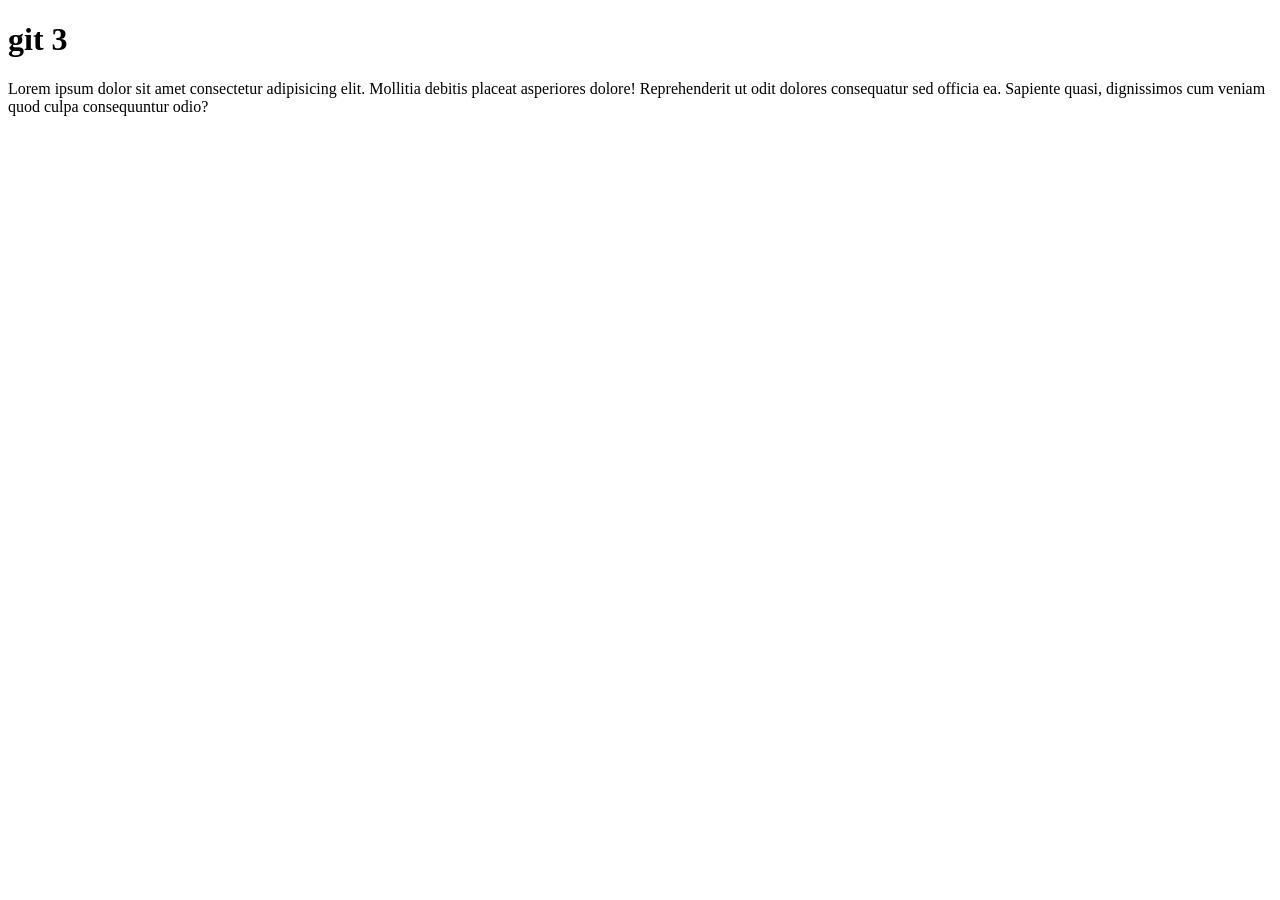
<file: index.html>
<!DOCTYPE html>
<html lang="en">
<head>
    <meta charset="UTF-8">
    <meta name="viewport" content="width=device-width, initial-scale=1.0">
    <title>Document</title>
</head>
<body>
    <h1>git 3</h1>
    <p>Lorem ipsum dolor sit amet consectetur adipisicing elit. 
        Mollitia debitis placeat asperiores dolore! Reprehenderit ut odit dolores consequatur sed officia ea. 
        Sapiente quasi, dignissimos cum veniam quod culpa consequuntur odio?</p>
</body>
</html>
</file>
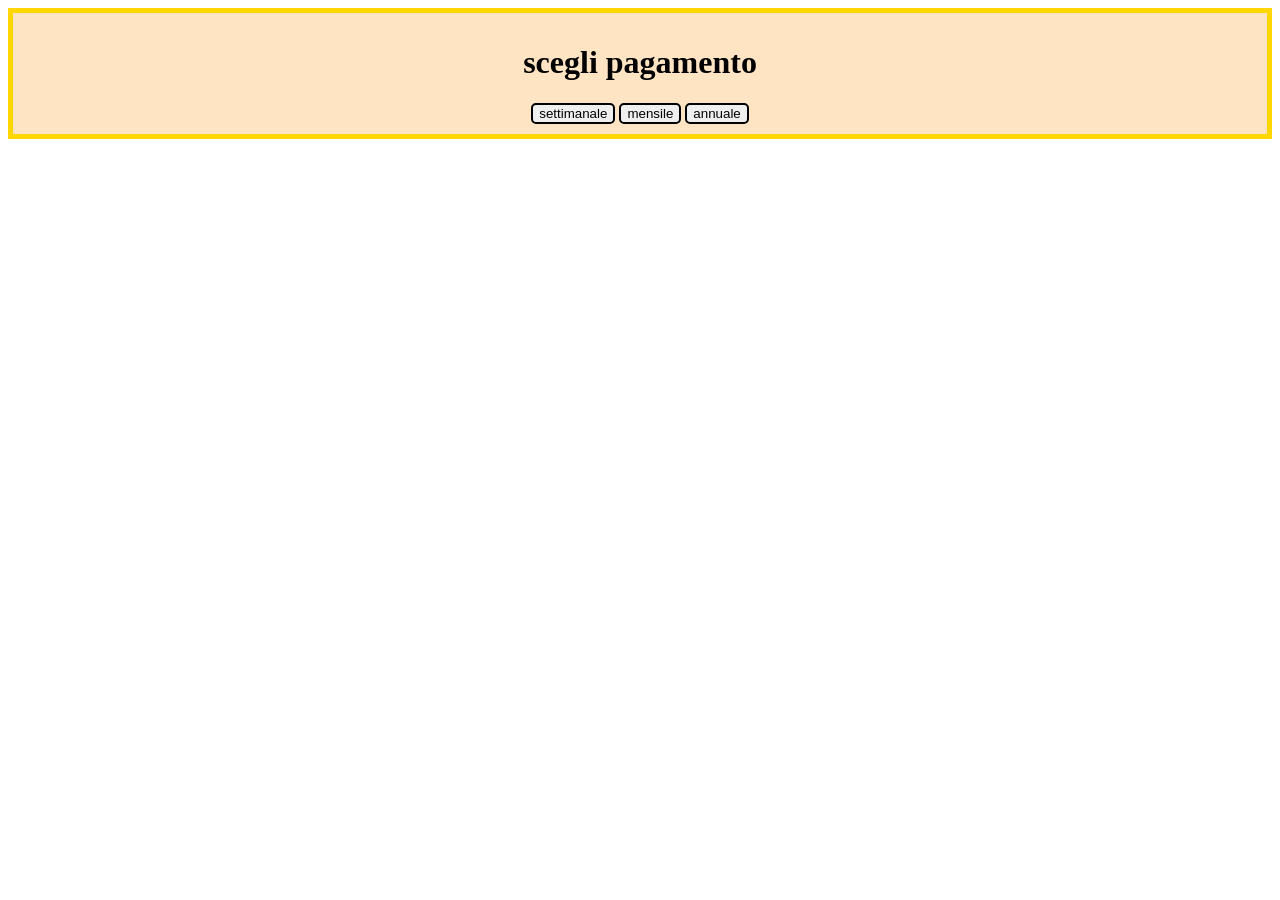
<file: pagamento.html>
<!DOCTYPE html>
<html lang="en">
<head>
    <meta charset="UTF-8">
    <meta name="viewport" content="width=device-width, initial-scale=1.0">
    <link rel="stylesheet" href="./css/styles.css">
    <title>Document</title>
</head>
<body>
    <div class="pagamento">
        <h1>scegli pagamento</h1>
        <button>settimanale</button>
        <button>mensile</button>
        <button>annuale</button>
    </div>
</body>
</html>
</file>
<file: css/styles.css>
.pagamento button {
    border: 2px solid black;
    border-radius: 5px;
}

.pagamento {
    text-align: center;
    border: 5px solid gold;
    background-color: bisque;
    padding: 10px;
}
</file>
